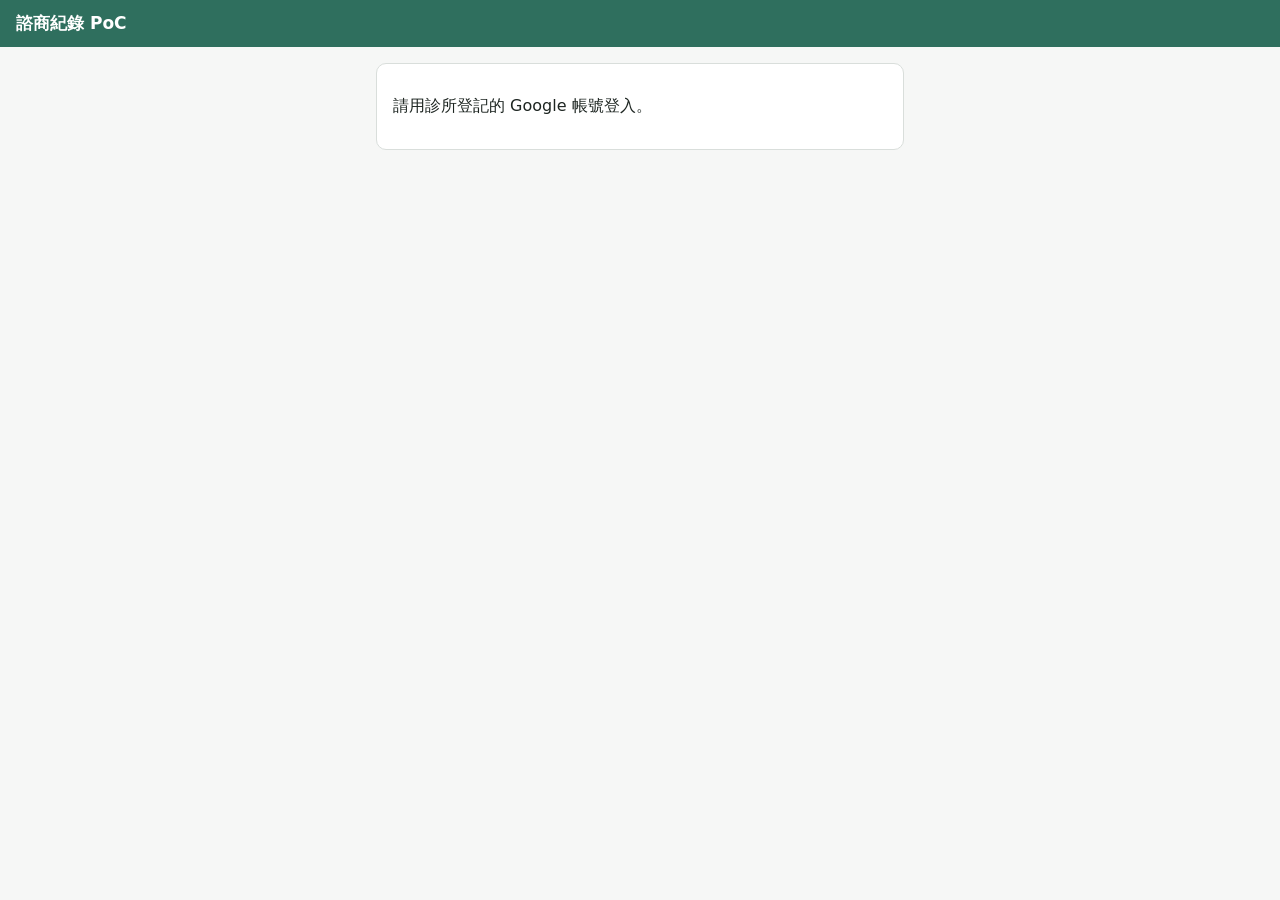
<file: index.html>
<!doctype html>
<html lang="zh-Hant">
<head>
  <meta charset="utf-8">
  <meta name="viewport" content="width=device-width, initial-scale=1, viewport-fit=cover">
  <title>諮商紀錄 PoC</title>
  <link rel="manifest" href="manifest.webmanifest">
  <meta name="theme-color" content="#2f6f5e">
  <meta name="apple-mobile-web-app-capable" content="yes">
  <meta name="apple-mobile-web-app-title" content="諮商紀錄">
  <link rel="apple-touch-icon" href="icon-192.png">
  <style>
    :root { --c: #2f6f5e; --bg: #f6f7f6; --line: #d9dedb; }
    * { box-sizing: border-box; }
    body { margin: 0; font-family: system-ui, -apple-system, "Noto Sans TC", sans-serif; background: var(--bg); color: #1d2521; }
    header { background: var(--c); color: #fff; padding: 12px 16px; padding-top: max(12px, env(safe-area-inset-top)); display: flex; justify-content: space-between; align-items: center; }
    header h1 { font-size: 17px; margin: 0; }
    main { padding: 16px; max-width: 560px; margin: 0 auto; }
    section { background: #fff; border: 1px solid var(--line); border-radius: 10px; padding: 16px; margin-bottom: 16px; }
    label { display: block; font-size: 13px; color: #56615b; margin: 12px 0 4px; }
    input, textarea { width: 100%; font: inherit; padding: 10px; border: 1px solid var(--line); border-radius: 8px; }
    textarea { min-height: 80px; }
    button { font: inherit; padding: 10px 16px; border: 0; border-radius: 8px; background: var(--c); color: #fff; }
    button.secondary { background: #e7ecea; color: #1d2521; }
    .row { display: flex; gap: 8px; margin-top: 16px; }
    .rec { border-top: 1px solid var(--line); padding: 10px 0; display: flex; justify-content: space-between; gap: 8px; }
    .rec small { color: #56615b; }
    #status { font-size: 13px; color: #56615b; min-height: 1.4em; }
    #log { font: 12px ui-monospace, monospace; white-space: pre-wrap; color: #56615b; max-height: 180px; overflow: auto; }
    .hidden { display: none; }
  </style>
</head>
<body>
  <header><h1>諮商紀錄 PoC</h1><span id="who"></span></header>
  <main>
    <section id="login-box">
      <p>請用診所登記的 Google 帳號登入。</p>
      <div id="gsi-button"></div>
    </section>

    <div id="app" class="hidden">
      <section>
        <strong id="form-title">新增一筆</strong>
        <input type="hidden" id="record_id">
        <label for="service_date">日期</label>
        <input type="date" id="service_date">
        <label for="client_code">個案代號</label>
        <input id="client_code" placeholder="例如 C001">
        <label for="amount">金額</label>
        <input id="amount" type="number" inputmode="numeric">
        <label for="note">紀錄</label>
        <textarea id="note"></textarea>
        <label for="file">附件（選填，Word 或照片）</label>
        <input type="file" id="file" accept="image/*,.doc,.docx,.pdf">
        <div class="row">
          <button id="save">儲存</button>
          <button id="reset" class="secondary">清空</button>
        </div>
        <p id="status"></p>
      </section>

      <section>
        <strong>我的紀錄</strong>
        <div id="list"></div>
      </section>

      <section>
        <strong>速度紀錄</strong>
        <div id="log"></div>
      </section>
    </div>
  </main>
  <script src="config.js"></script>
  <script src="https://accounts.google.com/gsi/client" async defer></script>
  <script src="app.js"></script>
</body>
</html>
</file>
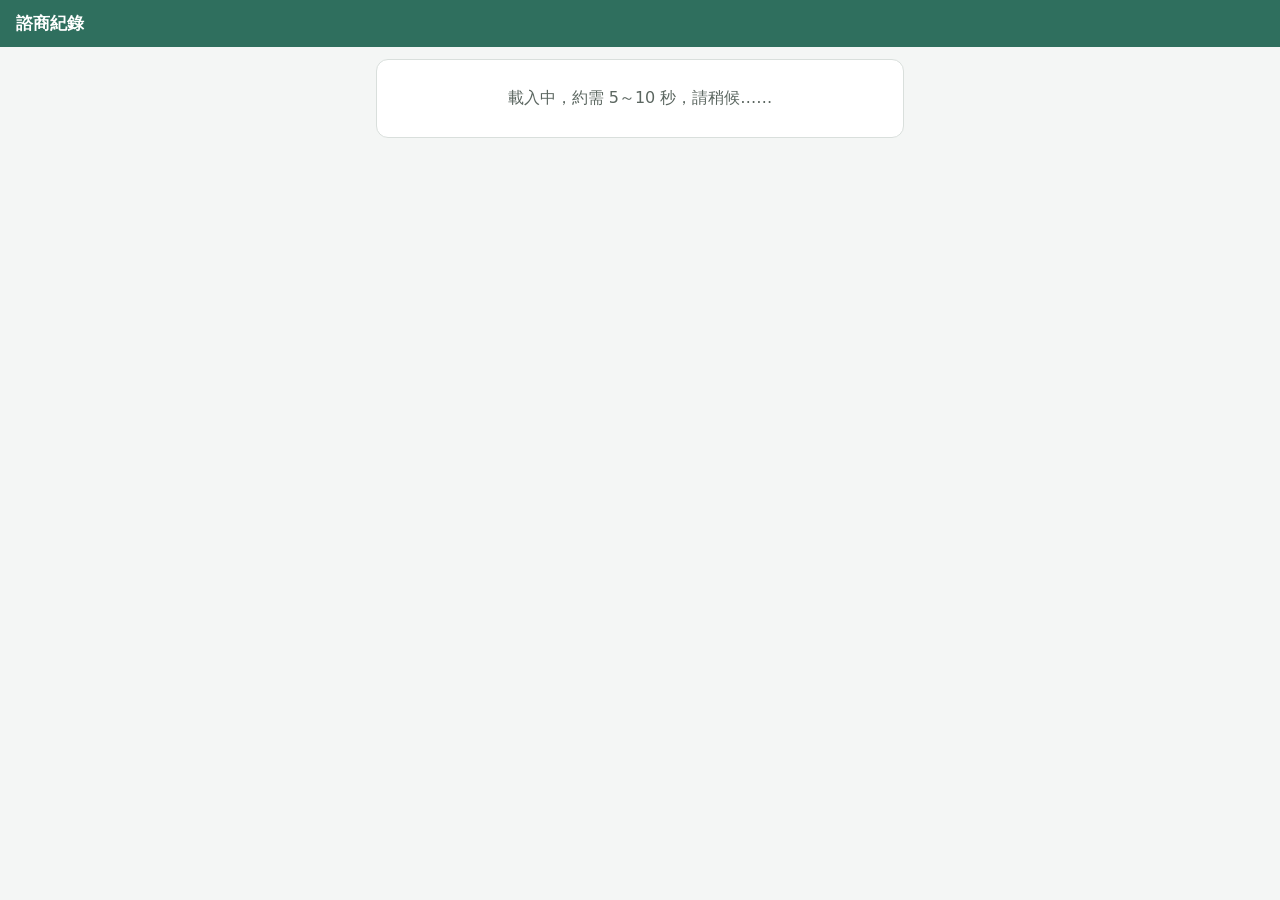
<file: mvp/index.html>
<!doctype html>
<html lang="zh-Hant">
<head>
  <meta charset="utf-8">
  <meta name="viewport" content="width=device-width, initial-scale=1, viewport-fit=cover">
  <title>諮商紀錄</title>
  <link rel="manifest" href="manifest.webmanifest">
  <meta name="theme-color" content="#2f6f5e">
  <meta name="apple-mobile-web-app-capable" content="yes">
  <meta name="apple-mobile-web-app-title" content="諮商紀錄">
  <link rel="apple-touch-icon" href="icon-192.png">
  <link rel="stylesheet" href="style.css">
</head>
<body>
  <header>
    <h1>諮商紀錄</h1>
    <div id="who"></div>
  </header>

  <main>
    <section id="loading-view" class="card">
      <p id="loading-text" class="loading">載入中，約需 5～10 秒，請稍候……</p>
    </section>

    <section id="login-view" class="card hidden">
      <p id="login-hint"></p>
      <p id="login-error" class="error"></p>
      <p id="login-detail" class="hint"></p>
      <div id="gsi-button"></div>
    </section>

    <div id="app-view" class="hidden">
      <nav class="tabs">
        <button data-tab="form" class="active">新增紀錄</button>
        <button data-tab="list">我的紀錄</button>
      </nav>

      <section id="form-view" class="card">
        <div class="form-head">
          <strong id="form-title">新增一筆</strong>
          <button id="cancel-edit" class="link hidden">取消修改</button>
        </div>

        <label for="f-date">日期</label>
        <input type="date" id="f-date">

        <label for="f-client">個案</label>
        <select id="f-client"></select>
        <input id="f-new-client" class="hidden" placeholder="輸入新個案代號，例如 C012" maxlength="30" autocomplete="off">

        <label>諮商性質</label>
        <div id="f-type" class="chips"></div>

        <label for="f-amount">金額 <span id="amount-hint" class="hint"></span></label>
        <input id="f-amount" type="number" inputmode="numeric" min="0" step="1">

        <label for="f-note">紀錄內容 <span class="hint">選填</span></label>
        <textarea id="f-note" rows="4"></textarea>

        <label for="f-files">附件 <span class="hint">選填，Word 或照片，最多 3 個</span></label>
        <div id="existing-files" class="hint"></div>
        <input type="file" id="f-files" multiple accept="image/*,.doc,.docx,.pdf">

        <p id="form-error" class="error"></p>
        <div class="actions">
          <button id="save" class="primary">儲存</button>
          <button id="void" class="danger hidden">作廢這筆</button>
        </div>
      </section>

      <section id="list-view" class="card hidden">
        <div class="month-bar">
          <button id="prev-month" class="link" aria-label="上個月">‹</button>
          <strong id="month-label"></strong>
          <button id="next-month" class="link" aria-label="下個月">›</button>
        </div>
        <p id="month-summary" class="hint"></p>
        <div id="records"></div>
      </section>
    </div>
  </main>

  <div id="status-bar" class="hidden"></div>

  <script src="config.js"></script>
  <script src="https://accounts.google.com/gsi/client" async defer></script>
  <script src="app.js"></script>
</body>
</html>
</file>
<file: mvp/style.css>
:root {
  --c: #2f6f5e;
  --c-soft: #e3efea;
  --bg: #f4f6f5;
  --card: #fff;
  --text: #1d2521;
  --muted: #5b6660;
  --line: #d9dfdc;
  --warn: #a36100;
  --err: #b3261e;
}
* { box-sizing: border-box; }
body { margin: 0; font-family: system-ui, -apple-system, "Noto Sans TC", sans-serif; background: var(--bg); color: var(--text); padding-bottom: 72px; }
header { background: var(--c); color: #fff; padding: 12px 16px; padding-top: max(12px, env(safe-area-inset-top)); display: flex; justify-content: space-between; align-items: center; gap: 8px; }
header h1 { font-size: 17px; margin: 0; }
header #who { font-size: 14px; display: flex; align-items: center; gap: 8px; }
header #who button { background: rgba(255,255,255,.18); color: #fff; padding: 6px 10px; font-size: 13px; }
main { padding: 12px 16px; max-width: 560px; margin: 0 auto; }
.card { background: var(--card); border: 1px solid var(--line); border-radius: 12px; padding: 16px; margin-bottom: 12px; }
.hidden { display: none !important; }

.tabs { display: flex; gap: 8px; margin-bottom: 12px; }
.tabs button { flex: 1; background: var(--card); color: var(--muted); border: 1px solid var(--line); }
.tabs button.active { background: var(--c); color: #fff; border-color: var(--c); }

label { display: block; font-size: 13px; color: var(--muted); margin: 14px 0 6px; }
.hint { font-size: 12px; color: var(--muted); font-weight: normal; }
input, select, textarea { width: 100%; font: inherit; font-size: 16px; padding: 10px; border: 1px solid var(--line); border-radius: 8px; background: #fff; color: var(--text); }
input:disabled { background: #f0f2f1; color: var(--muted); }
#f-new-client { margin-top: 8px; }
textarea { resize: vertical; }

button { font: inherit; font-size: 15px; padding: 10px 16px; border: 0; border-radius: 8px; cursor: pointer; }
button.primary { background: var(--c); color: #fff; flex: 1; }
button.danger { background: #fbeaea; color: var(--err); }
button.link { background: none; color: var(--c); padding: 4px 8px; }
button:disabled { opacity: .5; }
.actions { display: flex; gap: 8px; margin-top: 16px; }
.form-head { display: flex; justify-content: space-between; align-items: center; }

.chips { display: flex; flex-wrap: wrap; gap: 8px; }
.chips label { margin: 0; }
.chips input { display: none; }
.chips span { display: inline-block; padding: 8px 12px; border: 1px solid var(--line); border-radius: 999px; font-size: 14px; color: var(--text); background: #fff; }
.chips input:checked + span { background: var(--c); border-color: var(--c); color: #fff; }

.error { color: var(--err); font-size: 14px; min-height: 0; margin: 8px 0 0; }
.error:empty, .hint:empty { display: none; }
#login-error { margin: 0 0 12px; font-size: 15px; }
.loading { color: var(--muted); text-align: center; margin: 12px 0; }

.month-bar { display: flex; justify-content: space-between; align-items: center; }
.month-bar button { font-size: 24px; line-height: 1; }
.rec { border-top: 1px solid var(--line); padding: 12px 4px; display: flex; justify-content: space-between; align-items: center; gap: 8px; cursor: pointer; }
.rec:first-child { border-top: 0; }
.rec .main { font-size: 15px; }
.rec .sub { font-size: 12px; color: var(--muted); margin-top: 2px; }
.rec .amount { font-variant-numeric: tabular-nums; white-space: nowrap; }
.rec.voided .main, .rec.voided .amount { text-decoration: line-through; color: var(--muted); }
.badge { display: inline-block; font-size: 11px; padding: 1px 6px; border-radius: 4px; margin-left: 4px; background: var(--c-soft); color: var(--c); }
.badge.warn { background: #fff3dc; color: var(--warn); }
.badge.err { background: #fbeaea; color: var(--err); }
.badge.grey { background: #eceeed; color: var(--muted); }
.rec.failed { background: #fdf0ef; border-radius: 8px; padding: 12px; margin: 4px 0; }
.fail-reason { color: var(--err); font-size: 14px; font-weight: 600; margin-top: 6px; }
.fail-actions button { font-size: 15px; padding: 6px 10px 6px 0; }
.empty { color: var(--muted); text-align: center; padding: 24px 0; }

#status-bar { line-height: 1.5; position: fixed; left: 0; right: 0; bottom: 0; padding: 12px 16px; padding-bottom: max(12px, env(safe-area-inset-bottom)); background: #1d2521; color: #fff; font-size: 14px; text-align: center; }
#status-bar.warn { background: var(--warn); }
#status-bar.err { background: var(--err); cursor: pointer; }
#status-bar.ok { background: var(--c); }
</file>
